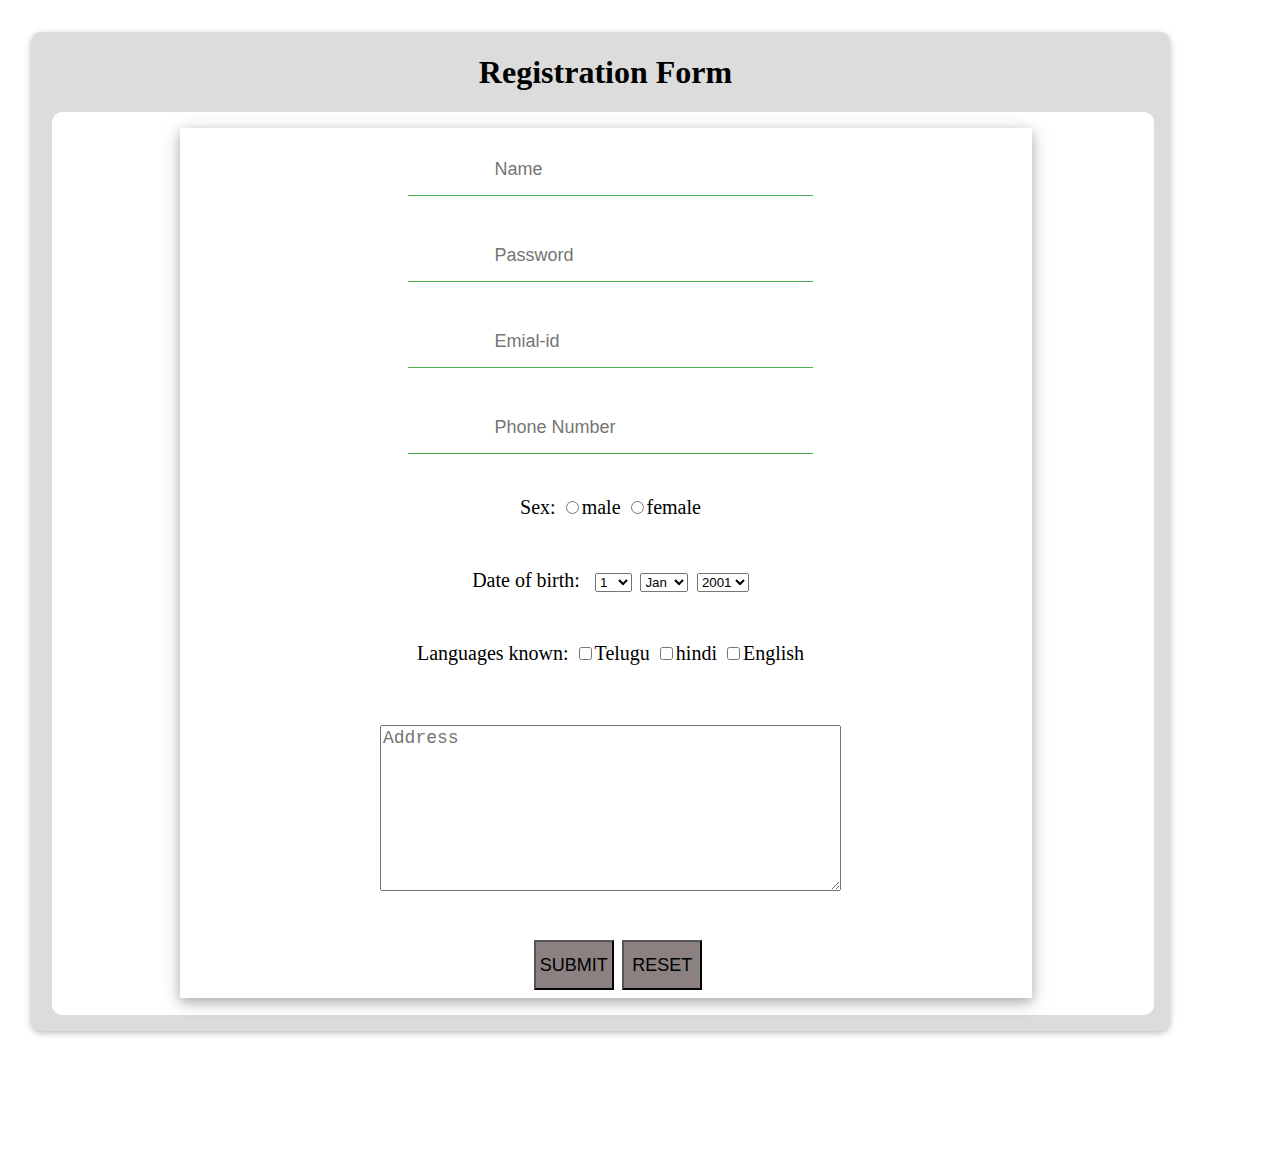
<file: registration_form.html>
<!DOCTYPE html>
<html>
    <head>
        <title>Registration Form</title>  
        <link rel="stylesheet" href="catlouge.css">
    </head>
    <body class="w3-container">
        <div class="w3-panel w3-card w3-light-grey" style="width:90%">
            <h1><center>Registration Form</center></h1>
            <div class="w3-container w3-white" >
              <p>
            <center>

                  
              <ul class="w3-ul w3-card-4" style="width:80%">
                <li>
                <div >
                    <div class="textbox">
                        <input type="text" placeholder="Name">
                    </div><br>
                    <div class="textbox">
                       <input type="password" placeholder="Password">
                    </div><br>
                    <div class="textbox">
                        <input type="email" placeholder="Emial-id">
                    </div><br>
                    <div class="textbox">
                        <input type="text" placeholder="Phone Number">
                    </div><br>
                    <div class="textb">
                        Sex:
                        <input type="radio" name="s"/>male</input>
                        <input type="radio" name="s"/>female</input>
                    </div><br>
                    <div class="textb">
                        Date of birth:
                        <span>
                        <select name="date">
                            <option>1</option>
                            <option>2</option>
                            <option>3</option>
                            <option>4</option>
                            <option>5</option>
                            <option>6</option>
                            <option>7</option>
                            <option>8</option>
                            <option>9</option>
                            <option>10</option>
                            <option>11</option>
                            <option>12</option>
                            <option>13</option>
                            <option>14</option>
                            <option>15</option>
                            <option>16</option>
                            <option>17</option>
                            <option>18</option>
                            <option>19</option>
                            <option>20</option>
                            <option>21</option>
                            <option>22</option>
                            <option>23</option>
                            <option>24</option>
                            <option>25</option>
                            <option>26</option>
                            <option>27</option>
                            <option>28</option>
                            <option>29</option>
                            <option>30</option>
                            <option>31</option>
                           </select>
                           <select name="month">
                               <option>Jan</option>
                               <option>Feb</option>
                               <option>Mar</option>
                               <option>Apr</option>
                               <option>May</option>
                               <option>Jun</option>
                               <option>Jul</option>
                               <option>Aug</option>
                               <option>Sep</option>
                               <option>Oct</option>
                               <option>Nov</option>
                               <option>Dec</option>
                           </select>
                           <select name="year">
                               <option>2001</option>
                               <option>2002</option>
                               <option>2003</option>
                               <option>2004</option>
                               <option>2005</option>
                               <option>2006</option>
                               <option>2007</option>
                               <option>2008</option>
                               <option>2009</option>
                               <option>2010</option>
                               <option>2011</option>
                               <option>2012</option>
                               <option>2013</option>
                               <option>2014</option>
                               <option>2015</option>
                               <option>2016</option>
                               <option>2017</option>
                               <option>2018</option>
                               <option>2019</option>
                               <option>2020</option>
                           </select>
                           </span>
                    </div><br>
                    <div class="textb">
                        Languages known:
                        <input type="checkbox" name="c1"/>Telugu</input>
                        <input type="checkbox" name="c2"/>hindi</input>
                        <input type="checkbox" name="c3"/>English</input>
                    </div><br>
                    <div class="textb" style="font-size: 20px;">
                        <textarea placeholder="Address" rows="8" cols="40"></textarea>
                    </div><br>
                    <div>
                        <span>
                            <button class="submit"role="button">SUBMIT</button>
                        </span>
                        <button class="reset">RESET</button>
                    </div>
                    </div>
                    </li>
              </ul>
            </center>
              </p>
            </div>
            
          </div>
        
        <h1><b></b></h1>
       <br>
        
        
    </body>
</html>
</file>
<file: catlouge.css>
*{
    margin-left:5px;
}
*::-webkit-scrollbar{
    display: none;
}
            /*----------CSS GRID------------*/
#cse {
    display:grid;
    grid-template-columns:1fr;
    grid-row-gap:20px;
   /* position: relative;*/
}
#ece{
    display:grid;
    grid-template-columns:1fr;
    grid-row-gap:20px;
    /*position: relative;*/

}
#eie{
    display:grid;
    grid-template-columns:1fr;
    grid-row-gap:20px;
   /* position: relative;*/

}
.book1,.book2,.book3,.book4,.book5,.book6
{
    display: grid;
    grid-template-columns: auto 6fr 2fr;
    /*position: relative;*/
}
       /*----------END-----------*/

.book1{
    margin-top:-7px;
}
.book6{
    margin-bottom:20px;
}
.image
{
    margin-bottom:0px;
    box-shadow: 5px 5px 5px rgba(7, 7, 7, 0.6);
    border-radius:5px;
    width:170px;
    height: 170px;
    border: 1px solid #ddd;
    border-radius: 1px;
    padding:2px;
}
.info
{
    margin-top:30px;
    margin-left:3px;
    box-sizing:border-box;
    margin-left:0px;
}
.button{
    width:150px;
    height: 50px;
    margin-top:25px;
    background: none;
    background:linear-gradient(to bottom,rgb(230, 157, 75), rgb(252, 137, 6));
    text-align: center;
    transition: 0.3s all;
    border-radius:5px;
    margin-left:0px;
    border:1px inset rgb(0,0,0,0.7);

}
.button:hover{
   width:159px;
   height: 55px;
   box-shadow:3px 3px 3px rgba(0,0,0,0.5);
   border:2px inset rgb(0,0,0,0.7);
}


                    /*--------FORMATTING TEXT---------*/                    
ul{
    list-style-type: none;
}
.price{
    width:100%;
    height:30px;
    text-align: center;
    justify-content: center;
    background-color:rgba(44, 53, 48, 0.9);
    color:rgb(206, 194, 20);
    text-shadow: 1px 1px 1px black;
    font-size:25px;
    font-family: 'Russo One', sans-serif;
    padding-top: 5px;
    border-radius:4px;
    margin-bottom: 20px;
    margin-top:0px;
    letter-spacing: 1px;
    border:1px solid rgb(0,0,0,0.7);
}
.name{
    font-family: Impact, 'Arial Narrow Bold', sans-serif;
    font-weight: 500px;
    font-style: unset;
    /*color:rgb(241, 90, 20);*/
    text-transform: capitalize;
    font-size:22px;
   /* background: linear-gradient(to bottom,rgb(145, 60, 102),rgb(224, 10, 117));*/
    background-color: rgb(238, 231, 231);
    display:inline-block;
    color: transparent;
    -webkit-background-clip: text;
    text-shadow: 1px 1px 1px black;
    letter-spacing: 1px;

}
.author,.publisher,.paperback{
    width:500px;
    font-family: 'Poppins', sans-serif;
    font-size:16x;
    color: floralwhite;
    letter-spacing: 1px;
    background:linear-gradient(to right,rgb(116, 113, 113),black);
    padding-top:3px;
    font-weight: bold;
    
}
span{
    font-size:14px;
    color:white;
    font-weight: normal;
}
                      /*----------END------------*/

/*-----------registration page------------*/



                      .w3-container,.w3-panel{
                        padding:0.01em 16px;
                        float: center;
                        margin-top:16px;
                        margin-bottom:16px;
                        border-radius: 10px;
                      }
                        
                    .w3-card{
                      box-shadow:0 2px 5px 0 rgba(0,0,0,0.16),0 2px 10px 0 rgba(0,0,0,0.12)
                    }
                .w3-card-4{
                  box-shadow:0 4px 10px 0 rgba(0,0,0,0.2),0 4px 20px 0 rgba(0,0,0,0.19);
                  
                }
                
                .w3-white{
                  color:#000!;
                  background-color:#fff
                }
                .w3-light-grey{
                  color:#000;
                  background-color:			#DCDCDC
                }
                .w3-ul{
                  list-style-type:none;padding:0;margin:0
                }.w3-ul li{
                  padding:8px 16px;
                  border-bottom:1px solid rgb(139, 129, 129)
                }.w3-ul li:last-child{
                  border-bottom:none
                }

                .textbox{
                    width:50%;
                    overflow: hidden;
                    font-size: 20px;
                    padding: 4px 0;
                    margin: 8px 0;
                    border-bottom: 1px solid #4caf50;
                    
                }
                .textbox input{
                    border: none;
                    outline: none;
                    font-size: 18px;
                    margin: 10px;
                }
                .textb{
                    width:100%;
                    font-size: 20px;
                    padding: 8px 0;
                    margin: 8px 0;
                }
                .textb textarea{

                    font-size: 18px;
                    margin: 10px;
                }
                .submit, .reset{
                    width:80px;
                    height:50px;
                    padding: 3px;
                    font-size: 18px;
                    background-color: rgb(139, 129, 129);
                }
</file>
